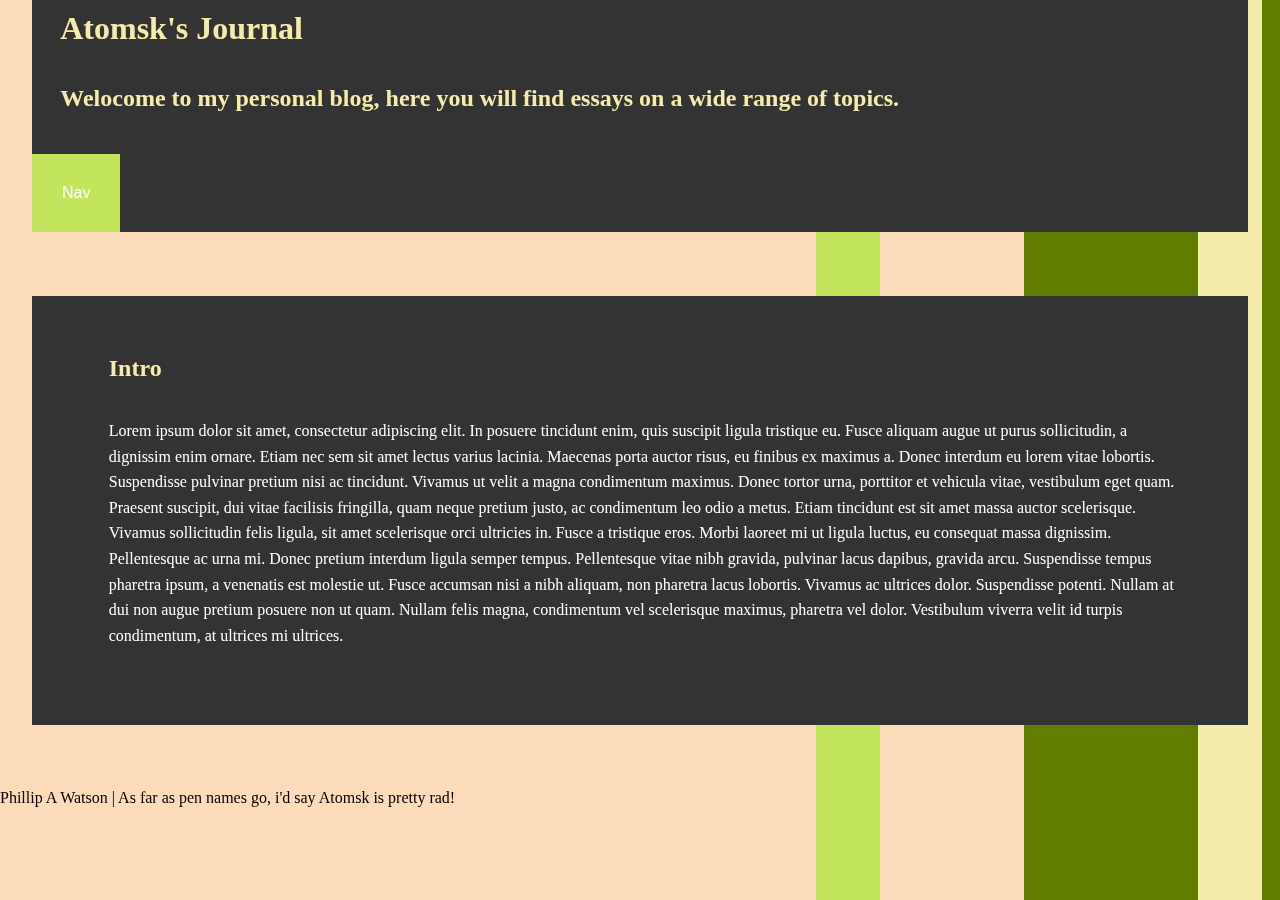
<file: blog.html>
<!DOCTYPE html>
<html>
  <head>
	 <title>Atomsk'sJournal</title>
	 <link rel="stylesheet" type="text/css" href="index.css">
  </head>
   <body>
    <div class="container">
     <header class="header"><h1>Atomsk's Journal</h1>
       <h2>Welocome to my personal blog, here you will find
      essays on a wide range of topics.</h2>
        <nav>
          <div class="dropdown">
            <button class="dropbtn">Nav</button>
              <div class="dropdown-content">
                <a href="index.html" target="_blank">Welcome</a>
                <a href="#webdev">Web Development</a>
                <a href="http://www.rarecoinmedia.org/" target="_blank">Rare Coin Media</a>
                <a href="#Contact">Contact</a>
              </div>
          </div>
        </nav>

     </header>
    </div>
      
    </header>

     <div class="container2" style="background-color: #333">
    <h2>Intro</h2>
    <p>
      Lorem ipsum dolor sit amet, consectetur adipiscing elit. In posuere tincidunt enim, quis suscipit ligula tristique eu. Fusce aliquam augue ut purus sollicitudin, a dignissim enim ornare. Etiam nec sem sit amet lectus varius lacinia. Maecenas porta auctor risus, eu finibus ex maximus a. Donec interdum eu lorem vitae lobortis. Suspendisse pulvinar pretium nisi ac tincidunt. Vivamus ut velit a magna condimentum maximus. Donec tortor urna, porttitor et vehicula vitae, vestibulum eget quam. Praesent suscipit, dui vitae facilisis fringilla, quam neque pretium justo, ac condimentum leo odio a metus. Etiam tincidunt est sit amet massa auctor scelerisque. Vivamus sollicitudin felis ligula, sit amet scelerisque orci ultricies in. Fusce a tristique eros.

        Morbi laoreet mi ut ligula luctus, eu consequat massa dignissim. Pellentesque ac urna mi. Donec pretium interdum ligula semper tempus. Pellentesque vitae nibh gravida, pulvinar lacus dapibus, gravida arcu. Suspendisse tempus pharetra ipsum, a venenatis est molestie ut. Fusce accumsan nisi a nibh aliquam, non pharetra lacus lobortis. Vivamus ac ultrices dolor. Suspendisse potenti. Nullam at dui non augue pretium posuere non ut quam. Nullam felis magna, condimentum vel scelerisque maximus, pharetra vel dolor. Vestibulum viverra velit id turpis condimentum, at ultrices mi ultrices.
    </p>
    <div class="essays">
      
    </div>
  </div>

    <div class=decordark></div>
      <div class=decorlight></div>
      <div class=decorlightgreen></div>
          <footer>Phillip A Watson | As far as pen names go, i'd say Atomsk is pretty rad!</footer>
  </body>
</html>
</file>
<file: index.css>
*{
	padding: 0px;
	margin: 0px;
}

body{
	background-color: #fbdbba;
}
/*Header*/

.lander{
	background-color: #ffc6af;
	position:fixed;
	opacity: 0.9;
    top:0;
    left:0;
    bottom:0;
    right:0;
    height:100%;
    width:100%;
  	}

.decordark{
	background-color:#607d00;
	position: fixed;
	z-index: -6;
  	top: 0px;
    right: 0;
    width: 20%;
    height: 2000px;
    margin: auto;
}

.decorlight{
    background-color:#F4ECAB;
	position: fixed;
	z-index: -2;
  	top: 0px;
    right: 18px;
    width: 5%;
    height: 2000px;
    margin: auto;
}

.decorlightgreen{
    background-color:#c3e55d;
	position: fixed;
	z-index: -1;
  	top: 0px;
    right: 400px;
    width: 5%;
    height: 2000px;
    margin: auto;
}

.container{
	color:#fbdbba;
	width:95%;
	margin:auto;
	margin-bottom:5%
}

.container2{
	color:#fbdbba;
	padding: 50px;
	margin:auto;
	margin: 0% 2.5% 5% 2.5%;
	line-height: 160%
}

h1 , h2{
	color:#F4ECAB;;
	margin-left: 1.5%;
    margin-bottom: 1.5%;
    padding: 10px;
}

p{
	color:#fff;;
	margin-left: 1.5%;
    margin-bottom: 1.5%;
    padding: 10px;
}

.header{
	background-color:#333;
	color: #F4ECAB;
}

/* Dropdown menu */
.dropbtn {
    background-color: #c3e55d;
    color: white;
    padding: 30px;
    font-size: 16px;
    border: none;
    cursor: pointer;
    margin-top: 15%;
}

.dropdown {
    position: relative;
    display: inline-block;
}

.dropdown-content {
    display: none;
    position: absolute;
    background-color: #c3e55d;
    width: 160;
    box-shadow: 0px 8px 16px 0px rgba(0,0,0,0.2);
    z-index: 1;
}

.dropdown-content a {
    color: #fff;
    padding: 12px 16px;
    text-decoration: none;
    display: block;
}

.dropdown-content a:hover {background-color: #607d00}

.dropdown:hover .dropdown-content {
    display: block;
}

.dropdown:hover .dropbtn {
    background-color: #607d00;
}
</file>
